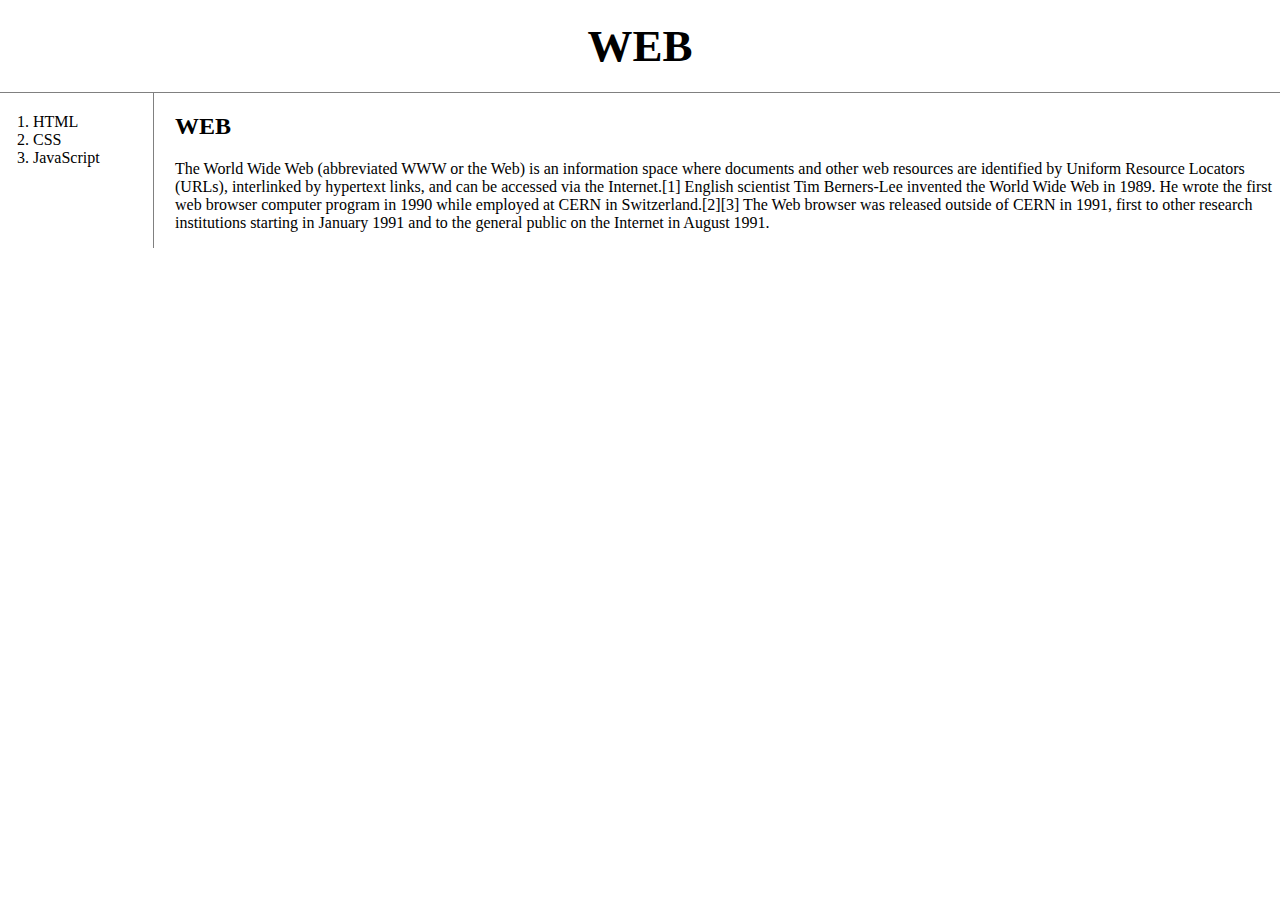
<file: index.html>
<!doctype html>  <!-- 이 문서는 html이다 -->
<html>
<head>
  <title>WEB1 - Welcome</title>
  <meta charset="utf-8">
  <link rel="stylesheet" href="style.css">
</head>
<body>
  <h1><a href="index.html">WEB</a></h1>
  <div id="grid">
    <ol>
      <li><a href="1.html">HTML</a></li>
      <li><a href="2.html">CSS</a></li>
      <li><a href="3.html">JavaScript</a></li>
    </ol>
    <div id="article">
      <h2>WEB</h2>
      <p>
        The World Wide Web (abbreviated WWW or the Web) is an information space where documents and other web resources are identified by Uniform Resource Locators (URLs), interlinked by hypertext links, and can be accessed via the Internet.[1] English scientist Tim Berners-Lee invented the World Wide Web in 1989. He wrote the first web browser computer program in 1990 while employed at CERN in Switzerland.[2][3] The Web browser was released outside of CERN in 1991, first to other research institutions starting in January 1991 and to the general public on the Internet in August 1991.
      </p>
    </div>
  </div>
</body>
</html>
</file>
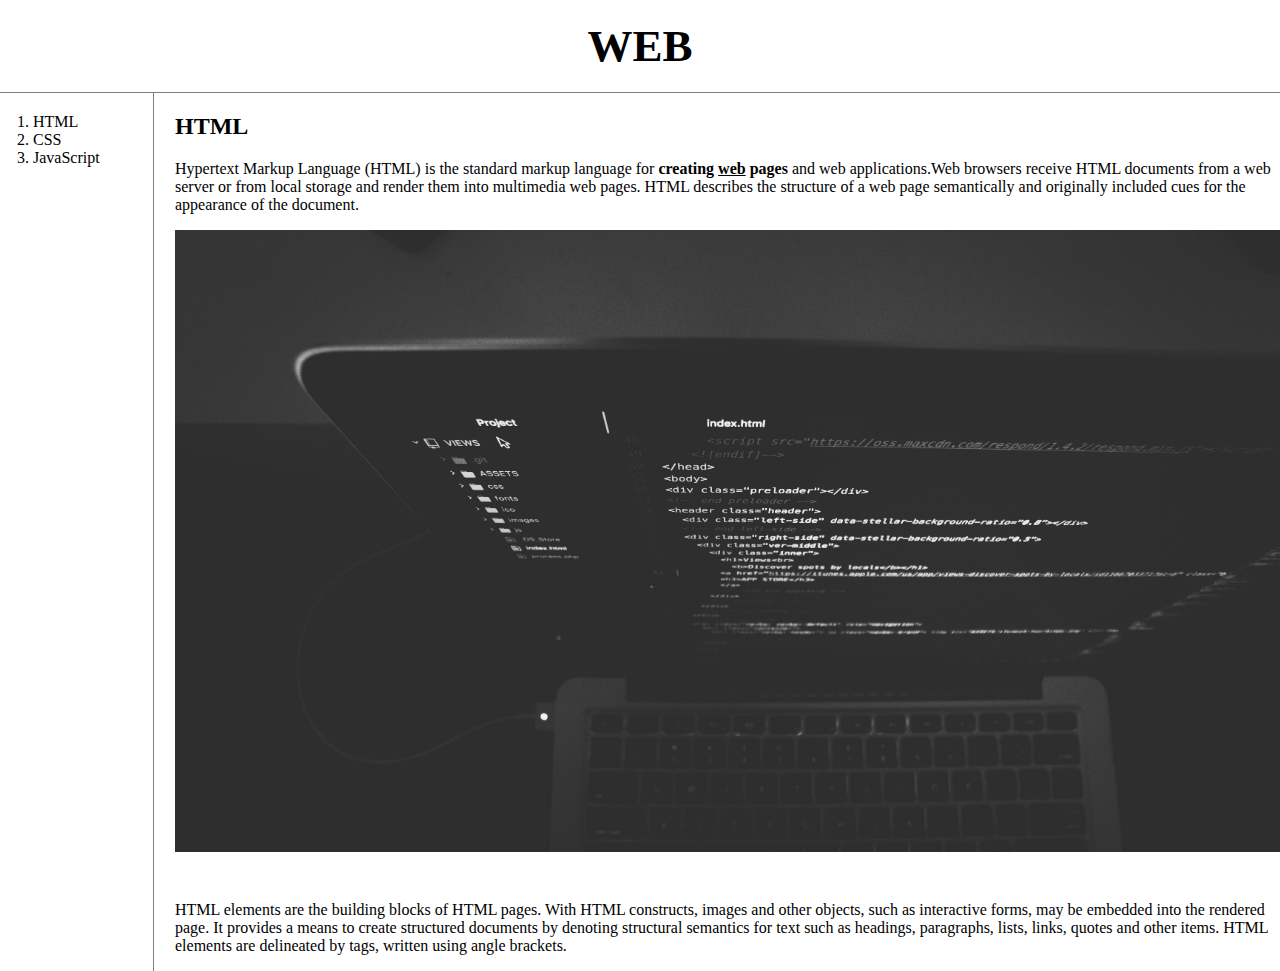
<file: 1.html>
<!doctype html>  <!-- 이 문서는 html이다 -->
<html>
<head>
  <title>WEB1 - HTML</title>
  <meta charset="utf-8">
  <link rel="stylesheet" href="style.css">
</head>
<body>
  <h1><a href="index.html">WEB</a></h1>
  <div id="grid">
    <ol>
      <li><a href="1.html">HTML</a></li>
      <li><a href="2.html">CSS</a></li>
      <li><a href="3.html">JavaScript</a></li>
    </ol>
    <div id="article">
      <h2>HTML</h2>
      <p><a href="https://www.w3.org/TR/html51/" target="_blank" title="html5 speicification">Hypertext Markup Language (HTML)</a> is the standard markup language for <strong>creating <u>web</u> pages</strong> and web applications.Web browsers receive HTML documents from a web server or from local storage and render them into multimedia web pages. HTML describes the structure of a web page semantically and originally included cues for the appearance of the document.</p>
      <img src="coding.jpg" width="100%">
      <p style="margin-top:45px;">HTML elements are the building blocks of HTML pages. With HTML constructs, images and other objects, such as interactive forms, may be embedded into the rendered page. It provides a means to create structured documents by denoting structural semantics for text such as headings, paragraphs, lists, links, quotes and other items. HTML elements are delineated by tags, written using angle brackets.</p>
    </div>
  </div>
</body>
</html>
</file>
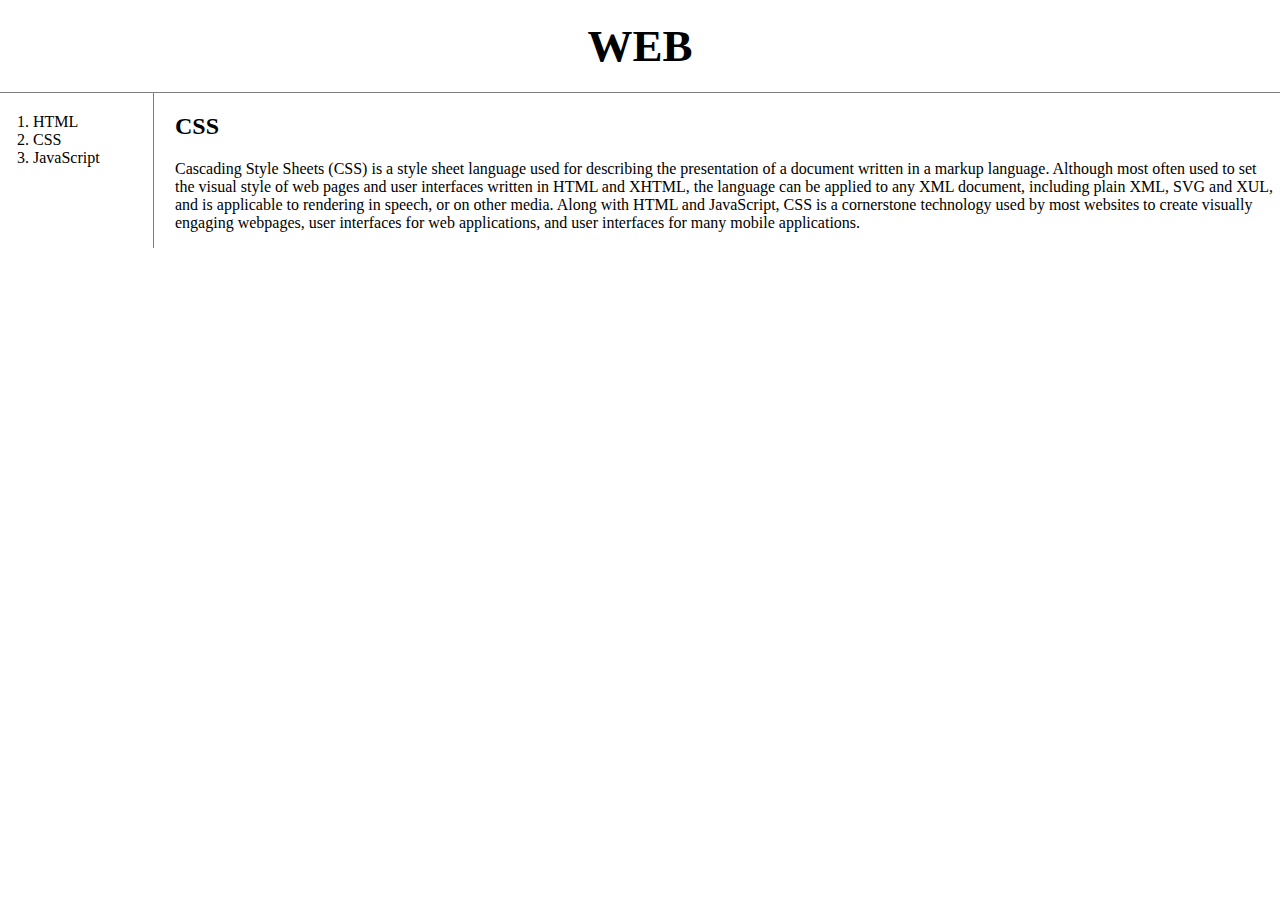
<file: 2.html>
<!doctype html>  <!-- 이 문서는 html이다 -->
<html>
<head>
  <title>WEB1 - CSS</title>
  <meta charset="utf-8">
  <link rel="stylesheet" href="style.css">
</head>
<body>
  <h1><a href="index.html">WEB</a></h1>
  <div id="grid">
    <ol>
      <li><a href="1.html">HTML</a></li>
      <li><a href="2.html">CSS</a></li>
      <li><a href="3.html">JavaScript</a></li>
    </ol>
    <div id="article">
      <h2>CSS</h2>
      <p>
        Cascading Style Sheets (CSS) is a style sheet language used for describing the presentation of a document written in a markup language. Although most often used to set the visual style of web pages and user interfaces written in HTML and XHTML, the language can be applied to any XML document, including plain XML, SVG and XUL, and is applicable to rendering in speech, or on other media. Along with HTML and JavaScript, CSS is a cornerstone technology used by most websites to create visually engaging webpages, user interfaces for web applications, and user interfaces for many mobile applications.
      </p>
    </div>
  </div>
</body>
</html>
</file>
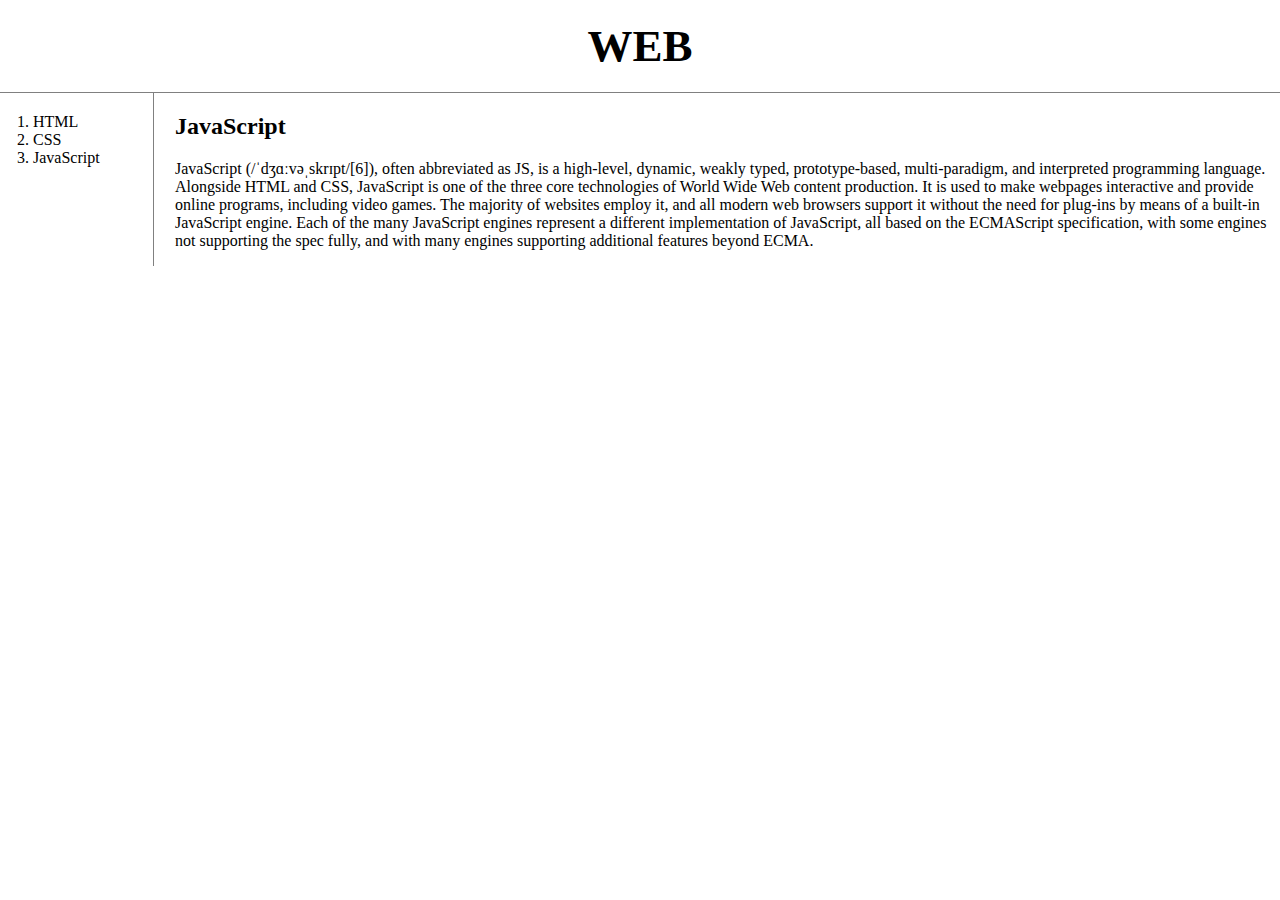
<file: 3.html>
<!doctype html>  <!-- 이 문서는 html이다 -->
<html>
<head>
  <title>WEB1 - JavaScript</title>
  <meta charset="utf-8">
  <link rel="stylesheet" href="style.css">
</head>
<body>
  <h1><a href="index.html">WEB</a></h1>
  <div id="grid">
    <ol>
      <li><a href="1.html">HTML</a></li>
      <li><a href="2.html">CSS</a></li>
      <li><a href="3.html">JavaScript</a></li>
    </ol>
    <div id="article">
      <h2>JavaScript</h2>
        <p>
          JavaScript (/ˈdʒɑːvəˌskrɪpt/[6]), often abbreviated as JS, is a high-level, dynamic, weakly typed, prototype-based, multi-paradigm, and interpreted programming language. Alongside HTML and CSS, JavaScript is one of the three core technologies of World Wide Web content production. It is used to make webpages interactive and provide online programs, including video games. The majority of websites employ it, and all modern web browsers support it without the need for plug-ins by means of a built-in JavaScript engine. Each of the many JavaScript engines represent a different implementation of JavaScript, all based on the ECMAScript specification, with some engines not supporting the spec fully, and with many engines supporting additional features beyond ECMA.
        </p>
    </div>
  </div>
</body>
</html>
</file>
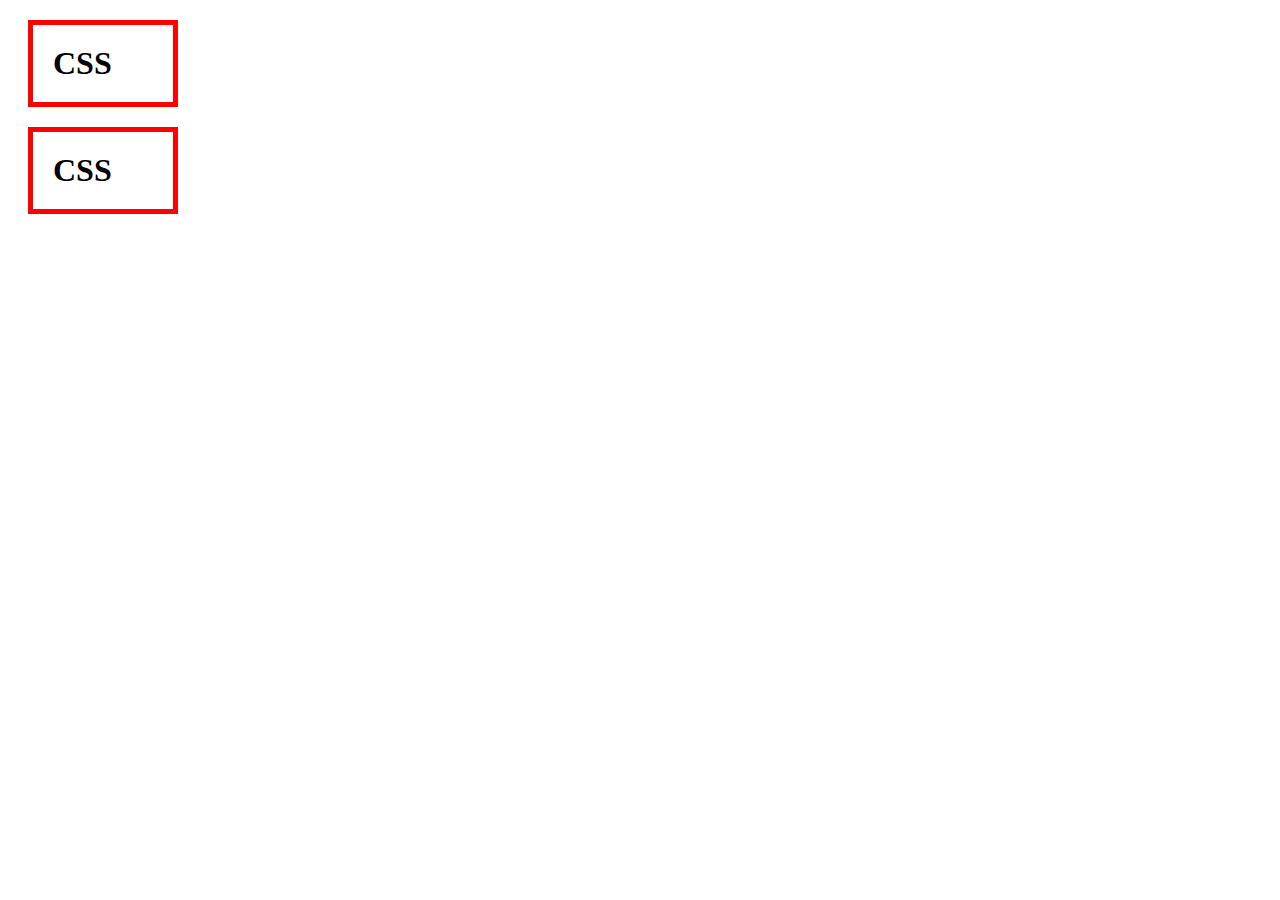
<file: box.html>
<!DOCTYPE html>
<html>
  <head>
    <meta charset="utf-8">
    <title></title>
    <style>
      h1 {
        border:5px solid red;
        padding:20px;
        margin:20px;
        display:block; /*block, inline*/
        width:100px;
      }
    </style>
  </head>
  <body>
    <h1>CSS</h1>
    <h1>CSS</h1>
  </body>
</html>
</file>
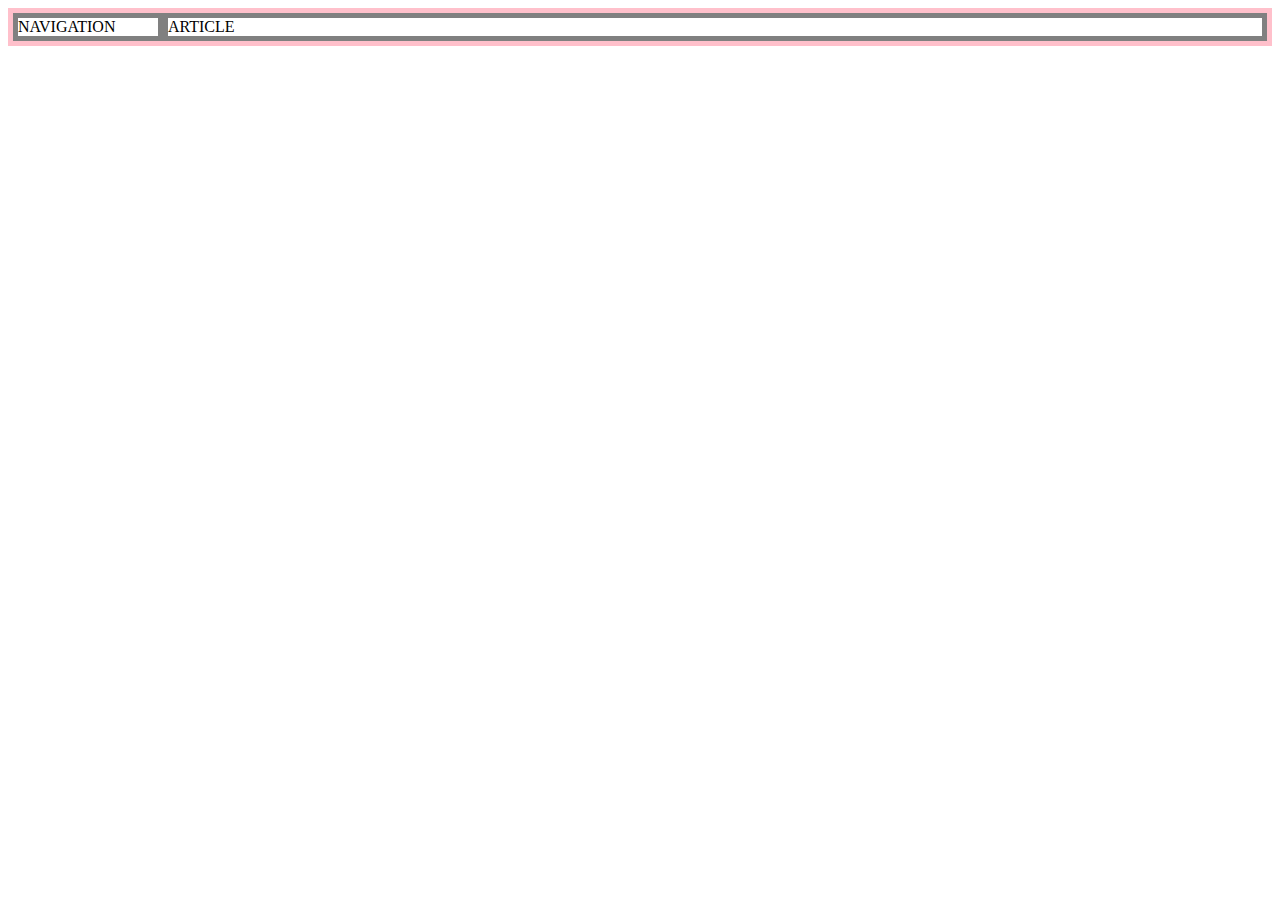
<file: grid.html>
<!DOCTYPE html>
<html>
  <head>
    <meta charset="utf-8">
    <title></title>
    <style>
      #grid {
        border:5px solid pink;
        display:grid;
        grid-template-columns: 150px 1fr;
      }
      div {
        border:5px solid gray;
      }
    </style>
  </head>
  <body>
    <div id="grid">
      <div>NAVIGATION</div>
      <div>ARTICLE</div>
    </div>
  </body>
</html>
</file>
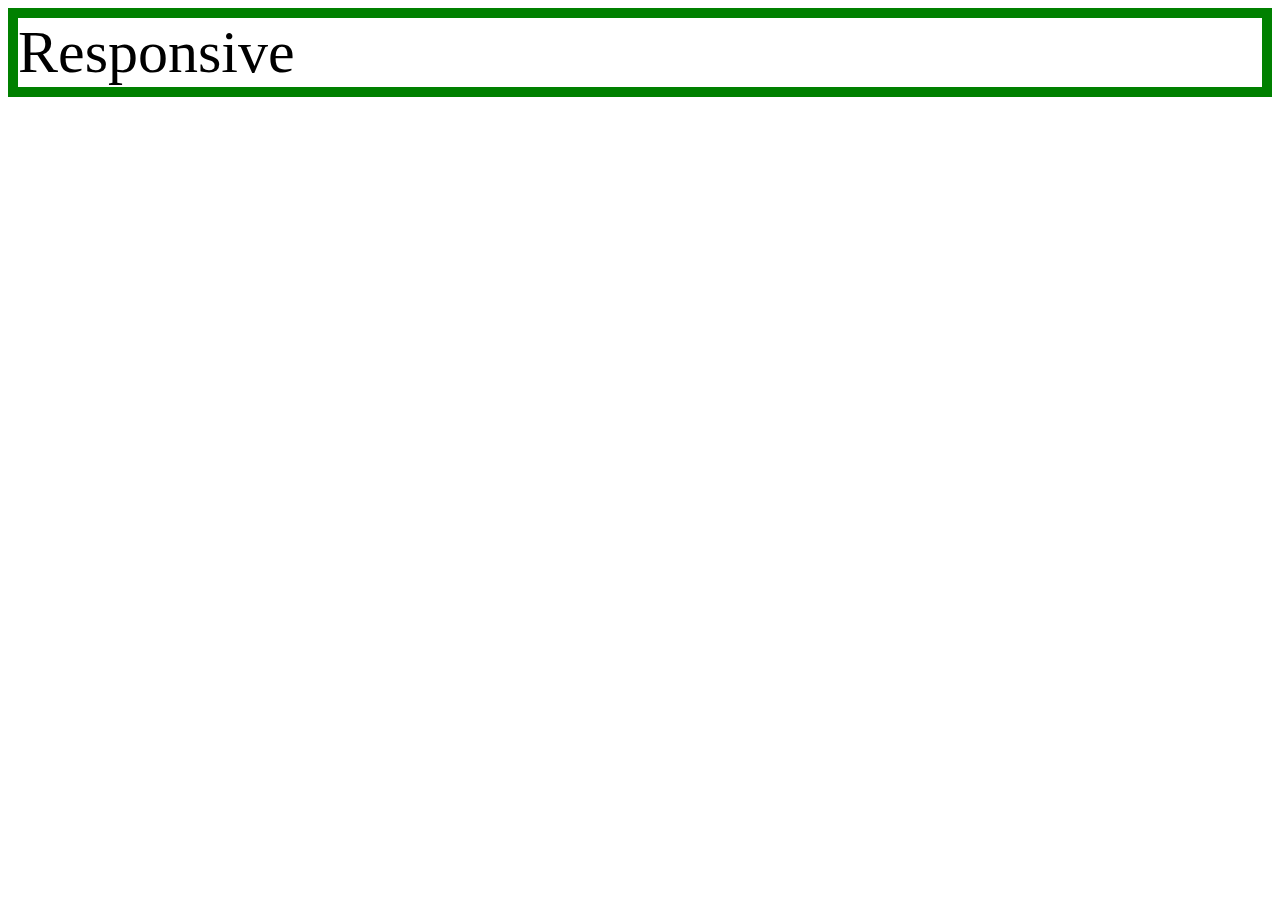
<file: mediaquery.html>
<!DOCTYPE html>
<html>
  <head>
    <meta charset="utf-8">
    <title></title>
    <style>
      div {
        border:10px solid green;
        font-size:60px;
      }
      @media(max-width:800px){
        div {
          display:none;
        }
      }
    </style>
  </head>
  <body>
    <div>
      Responsive
    </div>
  </body>
</html>
</file>
<file: style.css>
body {
  margin:0;
}
a {
  color:black;
  text-decoration: none;
}
h1 {
  font-size:45px;
  text-align: center;
  border-bottom:1px solid gray;
  margin:0;
  padding:20px;
}
ol {
  border-right:1px solid gray;
  width:100px;
  margin:0;
  padding:20px;
}
#grid {
  display:grid;
  grid-template-columns: 150px 1fr;
}
#grid ol {
  padding-left:33px;
}
#grid #article {
  padding-left:25px;
}
@media(max-width:800px) { /*최대가 800px. 800px보다 작으면 밑에꺼 실행*/
  #grid {
    display:block;
  }
  ol {
    border-right:none;
  }
  h1 {
    border-bottom:none;
  }
}
</file>
